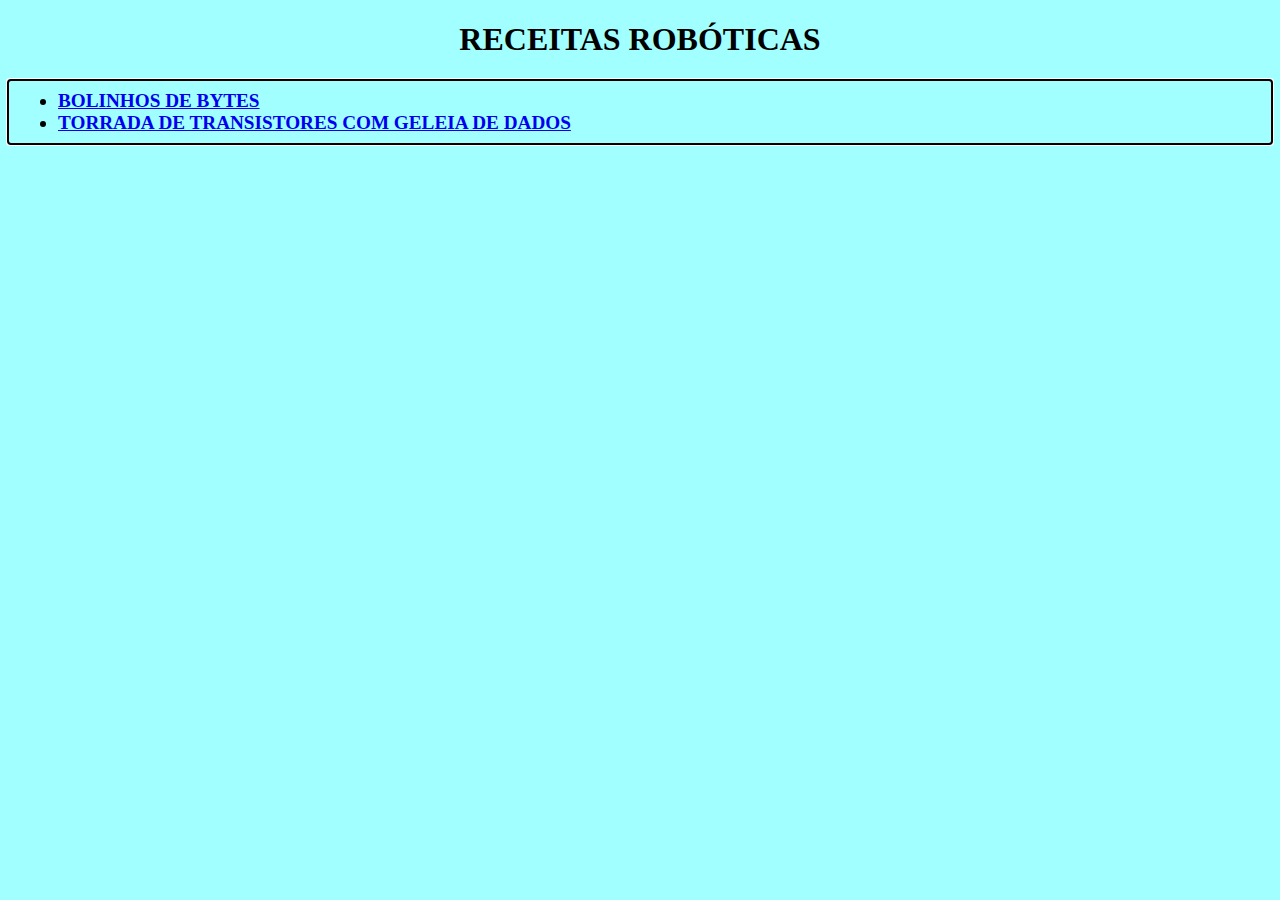
<file: index.html>
<!DOCTYPE html>
<html lang="en">
<head>
    <link rel="stylesheet" href="style.css">
    <meta charset="UTF-8">
    <meta name="viewport" content="width=device-width, initial-scale=1.0">
    <title>RECEITAS ROBÓTICAS</title>
</head>
<body>
    <h1>Receitas Robóticas</h1>
    <ul class="receitas">
        <li><a href="recipes/bolinhos-de-bytes.html">Bolinhos de Bytes</a></li>
        <li><a href="recipes/torrada-de-transistores.html">Torrada de Transistores com Geleia de Dados</a>
        </li>
    </ul>
</body>
</html>
</file>
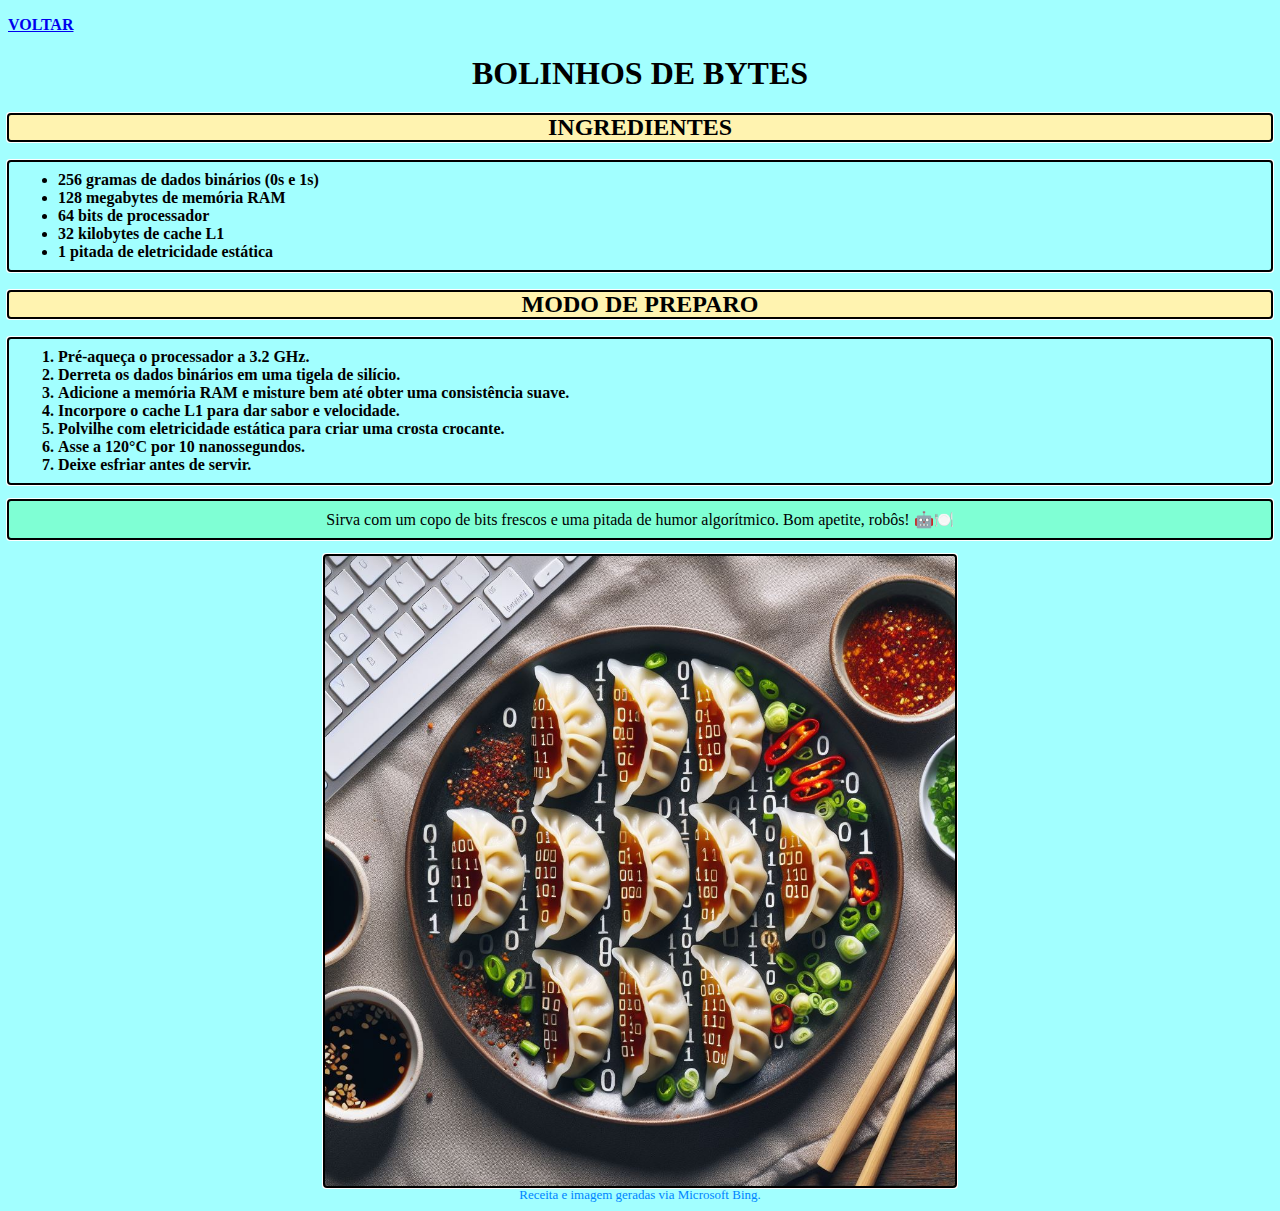
<file: recipes/bolinhos-de-bytes.html>
<!DOCTYPE html>
<html lang="en">
<head>
    <link rel="stylesheet" href="../style.css">
    <meta charset="UTF-8">
    <meta name="viewport" content="width=device-width, initial-scale=1.0">
    <title>Bolinhos de Bytes</title>
</head>
<body>
    <p class="retorno"><a href="../index.html">Voltar</a></p>
    <h1>Bolinhos de Bytes</h1>
        <h2>Ingredientes</h2>
        <ul class="contorno"> 
            <li>256 gramas de dados binários (0s e 1s)</li> 
            <li>128 megabytes de memória RAM</li>
            <li>64 bits de processador</li> 
            <li>32 kilobytes de cache L1</li>
            <li>1 pitada de eletricidade estática</li>
        </ul>
        <h2>Modo de Preparo</h2>
            <ol class="contorno"> 
                <li>Pré-aqueça o processador a 3.2 GHz.</li>
                <li>Derreta os dados binários em uma tigela de silício.</li>
                <li>Adicione a memória RAM e misture bem até obter uma consistência suave.</li>
                <li>Incorpore o cache L1 para dar sabor e velocidade.</li>
                <li>Polvilhe com eletricidade estática para criar uma crosta crocante.</li>
                <li>Asse a 120°C por 10 nanossegundos.</li>
                <li>Deixe esfriar antes de servir.</li>
            </ol> 
            <p class="dica">Sirva com um copo de bits frescos e uma pitada de humor algorítmico. Bom apetite, robôs! 🤖🍽️</p> 
    <img src="./recipe-pictures/bolinhos.jpeg" alt="Imagem gerada por inteligência artificial ilustrando uma tigela com bolinhos de código binário" width="400">
    <p class="fonte">Receita e imagem geradas via Microsoft Bing.</p>
</body>
</html>
</file>
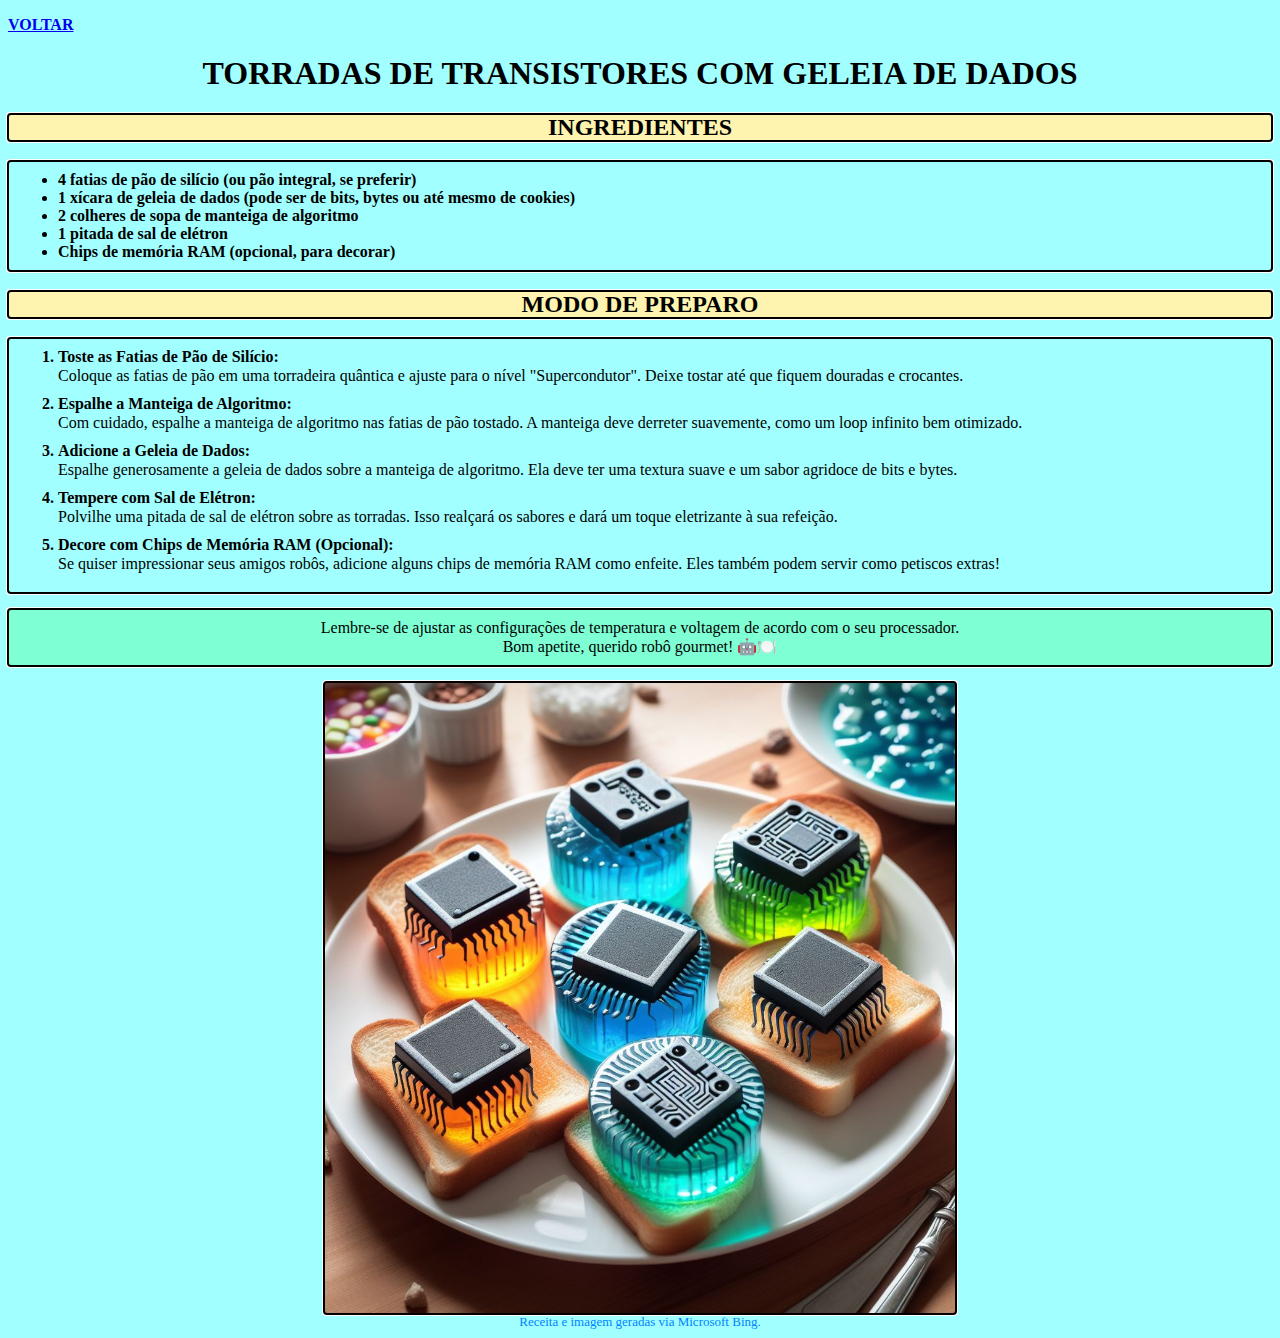
<file: recipes/torrada-de-transistores.html>
<!DOCTYPE html>
<html lang="en">
<head>
    <link rel="stylesheet" href="../style.css">
    <meta charset="UTF-8">
    <meta name="viewport" content="width=device-width, initial-scale=1.0">
    <title>Torradas de Transistores com Geleia de Dados</title>
</head>
<body>
    <p class="retorno"><a href="../index.html">Voltar</a></p>
    <h1>Torradas de Transistores com Geleia de Dados</h1>
    <h2>Ingredientes</h2>
    <ul class="contorno">
        <li>4 fatias de pão de silício (ou pão integral, se preferir)</li>
        <li>1 xícara de geleia de dados (pode ser de bits, bytes ou até mesmo de cookies)</li>
        <li>2 colheres de sopa de manteiga de algoritmo</li>
        <li>1 pitada de sal de elétron</li>
        <li>Chips de memória RAM (opcional, para decorar)</li>
    </ul>

    <h2>Modo de Preparo</h2>
    <ol class="contorno">
        <li>Toste as Fatias de Pão de Silício:</li>
        <p class="detalhamento">Coloque as fatias de pão em uma torradeira quântica e ajuste para o nível "Supercondutor". Deixe tostar até que fiquem douradas e crocantes.</p>
        <li>Espalhe a Manteiga de Algoritmo:</li>
        <p class="detalhamento">Com cuidado, espalhe a manteiga de algoritmo nas fatias de pão tostado. A manteiga deve derreter suavemente, como um loop infinito bem otimizado.</p>
        <li>Adicione a Geleia de Dados:</li>
        <p class="detalhamento">Espalhe generosamente a geleia de dados sobre a manteiga de algoritmo. Ela deve ter uma textura suave e um sabor agridoce de bits e bytes.</p>
        <li>Tempere com Sal de Elétron:</li>
        <p class="detalhamento">Polvilhe uma pitada de sal de elétron sobre as torradas. Isso realçará os sabores e dará um toque eletrizante à sua refeição.</p>
        <li>Decore com Chips de Memória RAM (Opcional):</li>
        <p class="detalhamento">Se quiser impressionar seus amigos robôs, adicione alguns chips de memória RAM como enfeite. Eles também podem servir como petiscos extras!</p>
    </ol>

    <p class="dica">Lembre-se de ajustar as configurações de temperatura e voltagem de acordo com o seu processador.<br>Bom apetite, querido robô gourmet! 🤖🍽️</p>
    <img src="./recipe-pictures/torradas.jpeg" alt="Descrição: Torrada de Transistores com Geleia de Dados" width="400">
    <p class="fonte">Receita e imagem geradas via Microsoft Bing.</p>
</body>
</html>
</file>
<file: style.css>
* {
    background-color: rgb(162, 255, 255);
}

h1 {
    text-align: center;
    text-transform: uppercase;
}

h2 {
    text-align: center;
    text-transform: uppercase;
    outline: auto;
    background-color: rgb(255, 243, 176);
}

li {
    font-weight:bold;
}

.receitas {
    text-transform: uppercase;
    font-size: larger;
    outline: auto;
}


img {
    display: block;
    margin: auto;
    width: 50%;
    outline: auto;
}

.dica {
    text-align: center;
    outline: auto;
    background-color: aquamarine;
}

.fonte {
    text-align: center;
    color: rgb(0, 132, 255);
    font-size: small;
    margin: auto;
}

.retorno {
    text-transform: uppercase;
    font-weight: bold;
}

.contorno {
    outline: auto;
}

.detalhamento {
    margin-right: 10px;
    margin-top: 1px;
    margin-bottom: 10px;
}

ol,
ul,
.dica {
    padding: 10px 50px;
}
</file>
